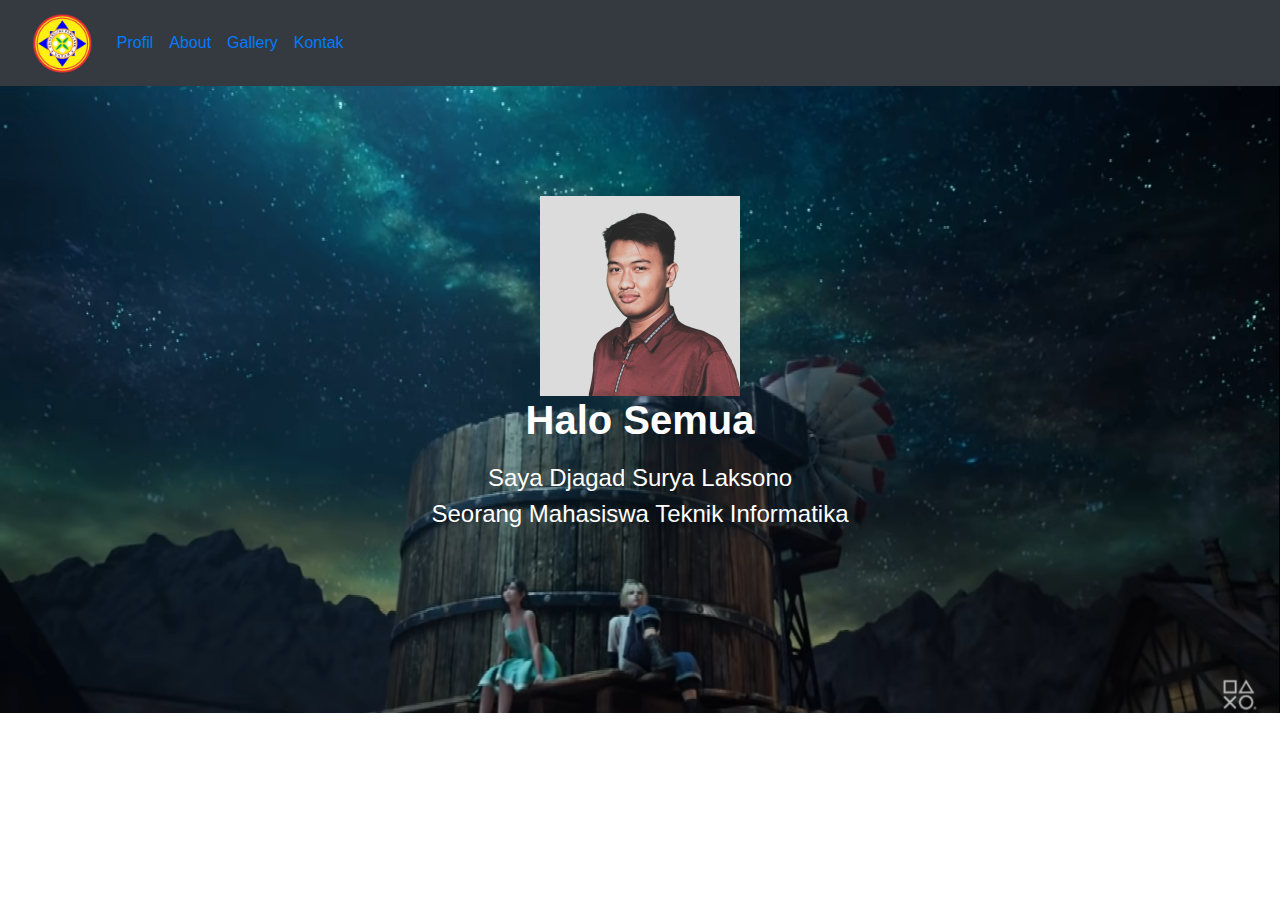
<file: index.html>
<!DOCTYPE html>
<html lang="en">
<head>
    <meta charset="UTF-8">
    <meta name="viewport" content="width=device-width, initial-scale=1.0">
    <title>Home</title>
    <link rel="stylesheet" href="/src/bootstrap/css/bootstrap.css">
    <link rel="stylesheet" href="/src/css/main.css">
</head>
<body>
    <nav class="navbar bg-dark navbar-expand-lg bg-body-tertiary" data-bs-theme="dark">
        <div class="container-fluid">
          <a class="navbar-brand" href="index.html">
            <img src="/asset/logo-unpam-300x291.png" alt="#">
          </a>
          <button class="navbar-toggler" type="button" data-bs-toggle="collapse" data-bs-target="#navbarNav" aria-controls="navbarNav" aria-expanded="false" aria-label="Toggle navigation">
            <span class="navbar-toggler-icon"></span>
          </button>
          <div class="collapse navbar-collapse" id="navbarNav">
            <ul class="navbar-nav">
              <li class="nav-item">
                <a class="nav-link active" aria-current="page" href="profil.html">Profil</a>
              </li>
              <li class="nav-item">
                <a class="nav-link" href="about.html">About</a>
              </li>
              <li class="nav-item">
                <a class="nav-link" href="gallery.html">Gallery</a>
              </li>
              <li class="nav-item">
                <a class="nav-link" href="table.html">Kontak</a>
              </li>
            </ul>
          </div>
        </div>
      </nav>

      <header class="text-center">
        <img src="/asset/1693143911954.jpg" alt="">
        <h1>Halo Semua</h1>
        <p class="mt-3">
            Saya Djagad Surya Laksono
            <br>
            Seorang Mahasiswa Teknik Informatika
        </p>
      </header>
</body>
</html>
</file>
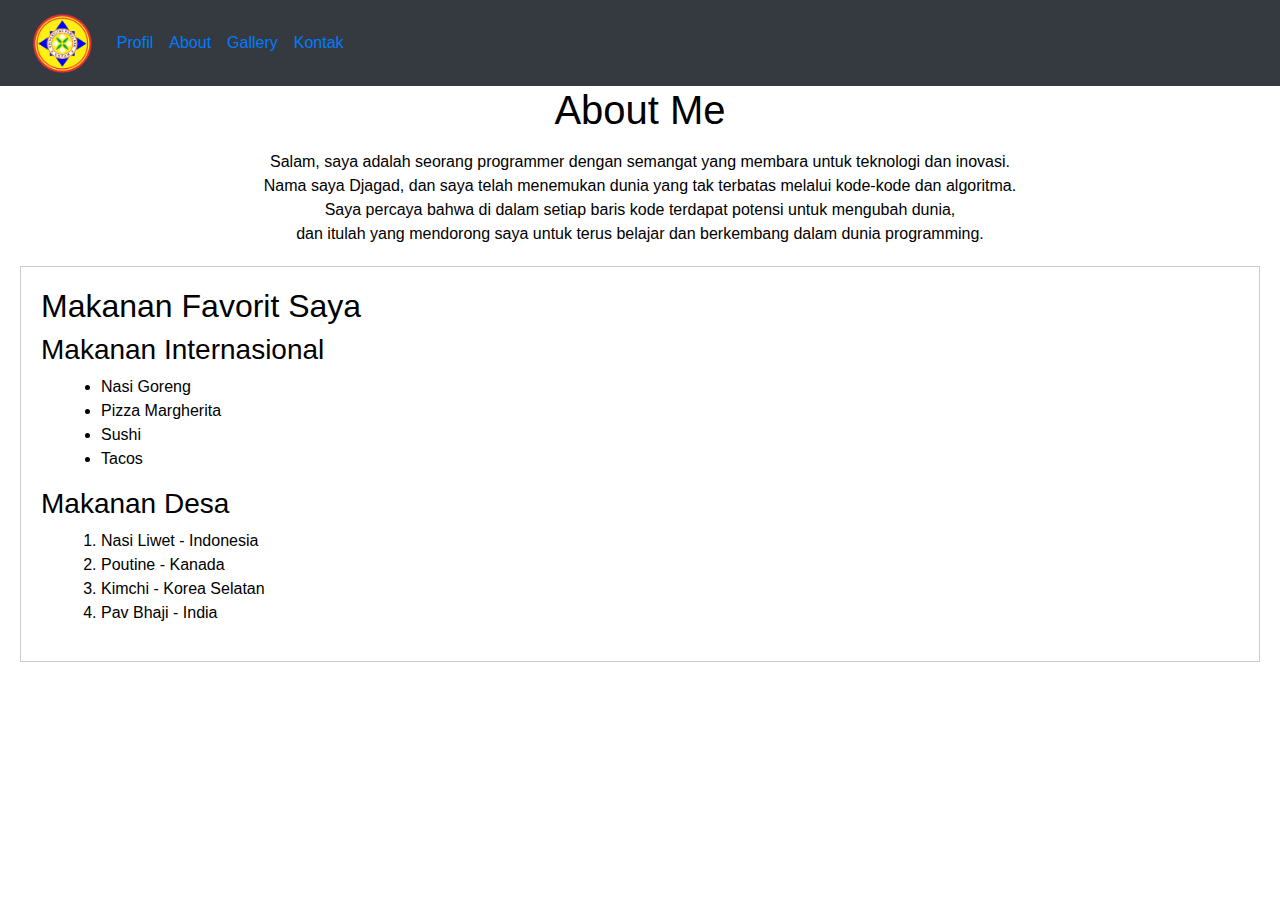
<file: about.html>
<!DOCTYPE html>
<html lang="en">
<head>
    <meta charset="UTF-8">
    <meta name="viewport" content="width=device-width, initial-scale=1.0">
    <title>About</title>
    <link rel="stylesheet" href="/src/bootstrap/css/bootstrap.css">
    <link rel="stylesheet" href="/src/css/main.css">
    <style>
      .favorite-foods {
    margin: 20px;
    padding: 20px;
    border: 1px solid #ccc;
}

.bullet-list ul {
    list-style-type: disc; /* Simbol bulatan */
    margin-left: 20px;
}

.number-list ol {
    list-style-type: decimal; /* Angka */
    margin-left: 20px;
}
    </style>
</head>
<body>
    <nav class="navbar bg-dark navbar-expand-lg bg-body-tertiary" data-bs-theme="dark">
        <div class="container-fluid">
          <a class="navbar-brand" href="index.html">
            <img src="/asset/logo-unpam-300x291.png" alt="#">
          </a>
          <button class="navbar-toggler" type="button" data-bs-toggle="collapse" data-bs-target="#navbarNav" aria-controls="navbarNav" aria-expanded="false" aria-label="Toggle navigation">
            <span class="navbar-toggler-icon"></span>
          </button>
          <div class="collapse navbar-collapse" id="navbarNav">
            <ul class="navbar-nav">
              <li class="nav-item">
                <a class="nav-link active" aria-current="page" href="profil.html">Profil</a>
              </li>
              <li class="nav-item">
                <a class="nav-link" href="about.html">About</a>
              </li>
              <li class="nav-item">
                <a class="nav-link" href="gallery.html">Gallery</a>
              </li>
              <li class="nav-item">
                <a class="nav-link" href="table.html">Kontak</a>
              </li>
            </ul>
          </div>
        </div>
      </nav>

      <main class="text-center">
        <h1>About Me</h1>
        <p class="mt-3">
          Salam, saya adalah seorang programmer dengan semangat yang membara untuk teknologi dan inovasi. 
          <br> Nama saya Djagad, dan saya telah menemukan dunia yang tak terbatas melalui kode-kode dan algoritma. 
          <br> Saya percaya bahwa di dalam setiap baris kode terdapat potensi untuk mengubah dunia, 
          <br> dan itulah yang mendorong saya untuk terus belajar dan berkembang dalam dunia programming.
        </p>

        <section class="favorite-foods text-left">
          <h2>Makanan Favorit Saya</h2>
          <div class="bullet-list">
              <h3>Makanan Internasional</h3>
              <ul>
                  <li>Nasi Goreng</li>
                  <li>Pizza Margherita</li>
                  <li>Sushi</li>
                  <li>Tacos</li>
              </ul>
          </div>
          <div class="number-list">
              <h3>Makanan Desa</h3>
              <ol>
                  <li>Nasi Liwet - Indonesia</li>
                  <li>Poutine - Kanada</li>
                  <li>Kimchi - Korea Selatan</li>
                  <li>Pav Bhaji - India</li>
              </ol>
          </div>
      </section>
      </main>
</body>
</html>
</file>
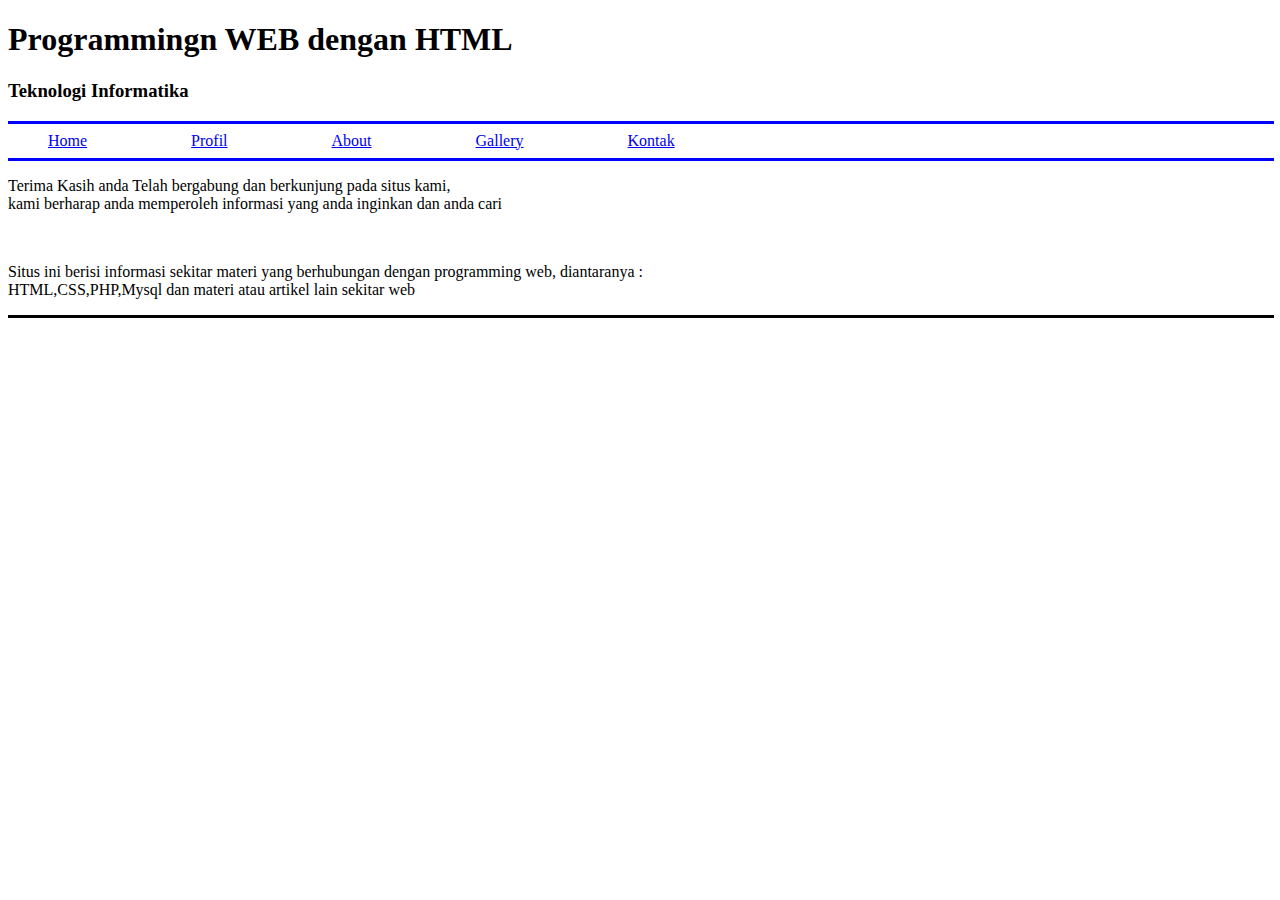
<file: latihan2.html>
<!DOCTYPE html>
<html lang="en">
<head>
    <meta charset="UTF-8">
    <meta name="viewport" content="width=device-width, initial-scale=1.0">
    <title>Latihan2</title>
    <style>
        ul {
            list-style-type: none;
            margin: 0;
            padding-right: 10px;
        }
        li {
            display: inline;
            margin-right: 100px;
        }
    </style>
</head>
<body>
    <h1>Programmingn WEB dengan HTML</h1>

    <h3>Teknologi Informatika</h3>
    <hr width="100%" size="3" color="blue" align="left">
    <ul>
        <li><a href="#">Home</a></li>
        <li><a href="#">Profil</a></li>
        <li><a href="#">About</a></li>
        <li><a href="#">Gallery</a></li>
        <li><a href="#">Kontak</a></li>
    </ul>
    <hr width="100%" size="3" color="blue" align="left">
    <p>Terima Kasih anda Telah bergabung dan berkunjung pada situs kami,<br>
         kami berharap anda memperoleh informasi yang anda inginkan dan anda cari
    </p>
    <br>
    <p>
        Situs ini berisi informasi sekitar materi yang berhubungan dengan programming web, diantaranya :
        <br>HTML,CSS,PHP,Mysql dan materi atau artikel lain sekitar web
    </p>
    <hr width="100%" size="3" color="black" align="left">
</body>
</html>
</file>
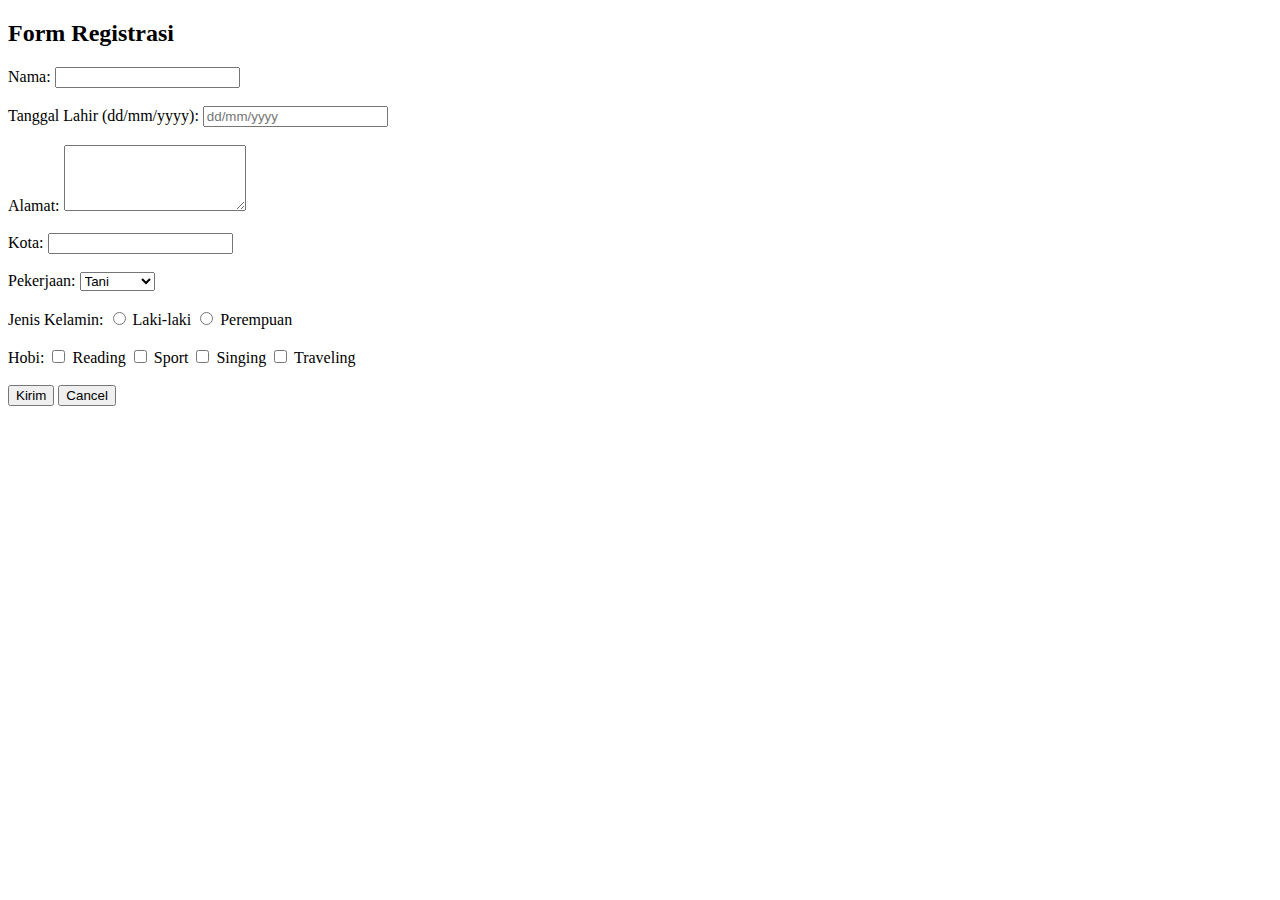
<file: Latihan_FormRegistrasi.html>
<!DOCTYPE html>
<html lang="en">
<head>
    <meta charset="UTF-8">
    <meta name="viewport" content="width=device-width, initial-scale=1.0">
    <title>Form Registrasi</title>
    <style>
    </style>
</head>
<body>
    <div class="container">
        <h2>Form Registrasi</h2>
        <form action="#" method="post">
            <label for="nama">Nama:</label>
            <input type="text" id="nama" name="nama" required><br><br>
            
            <label for="tgl_lahir">Tanggal Lahir (dd/mm/yyyy):</label>
            <input type="text" id="tgl_lahir" name="tgl_lahir" pattern="\d{1,2}/\d{1,2}/\d{4}" placeholder="dd/mm/yyyy" required><br><br>
            
            <label for="alamat">Alamat:</label>
            <textarea id="alamat" name="alamat" rows="4" required></textarea><br><br>
            
            <label for="kota">Kota:</label>
            <input type="text" id="kota" name="kota" required><br><br>
            
            <label for="pekerjaan">Pekerjaan:</label>
            <select id="pekerjaan" name="pekerjaan">
                <option value="Tani">Tani</option>
                <option value="PNS">PNS</option>
                <option value="Polisi">Polisi</option>
                <option value="Youtuber">Youtuber</option>
                <option value="TNI">TNI</option>
            </select><br><br>
            
            <label>Jenis Kelamin:</label>
            <input type="radio" id="laki_laki" name="jenis_kelamin" value="Laki-laki">
            <label for="laki_laki">Laki-laki</label>
            <input type="radio" id="perempuan" name="jenis_kelamin" value="Perempuan">
            <label for="perempuan">Perempuan</label><br><br>
            
            <label>Hobi:</label>
            <input type="checkbox" id="reading" name="hobi[]" value="Reading">
            <label for="reading">Reading</label>
            <input type="checkbox" id="sport" name="hobi[]" value="Sport">
            <label for="sport">Sport</label>
            <input type="checkbox" id="singing" name="hobi[]" value="Singing">
            <label for="singing">Singing</label>
            <input type="checkbox" id="traveling" name="hobi[]" value="Traveling">
            <label for="traveling">Traveling</label><br><br>
            
            <input type="submit" value="Kirim">
            <input type="reset" value="Cancel">
        </form>
    </div>
</body>
</html>
</file>
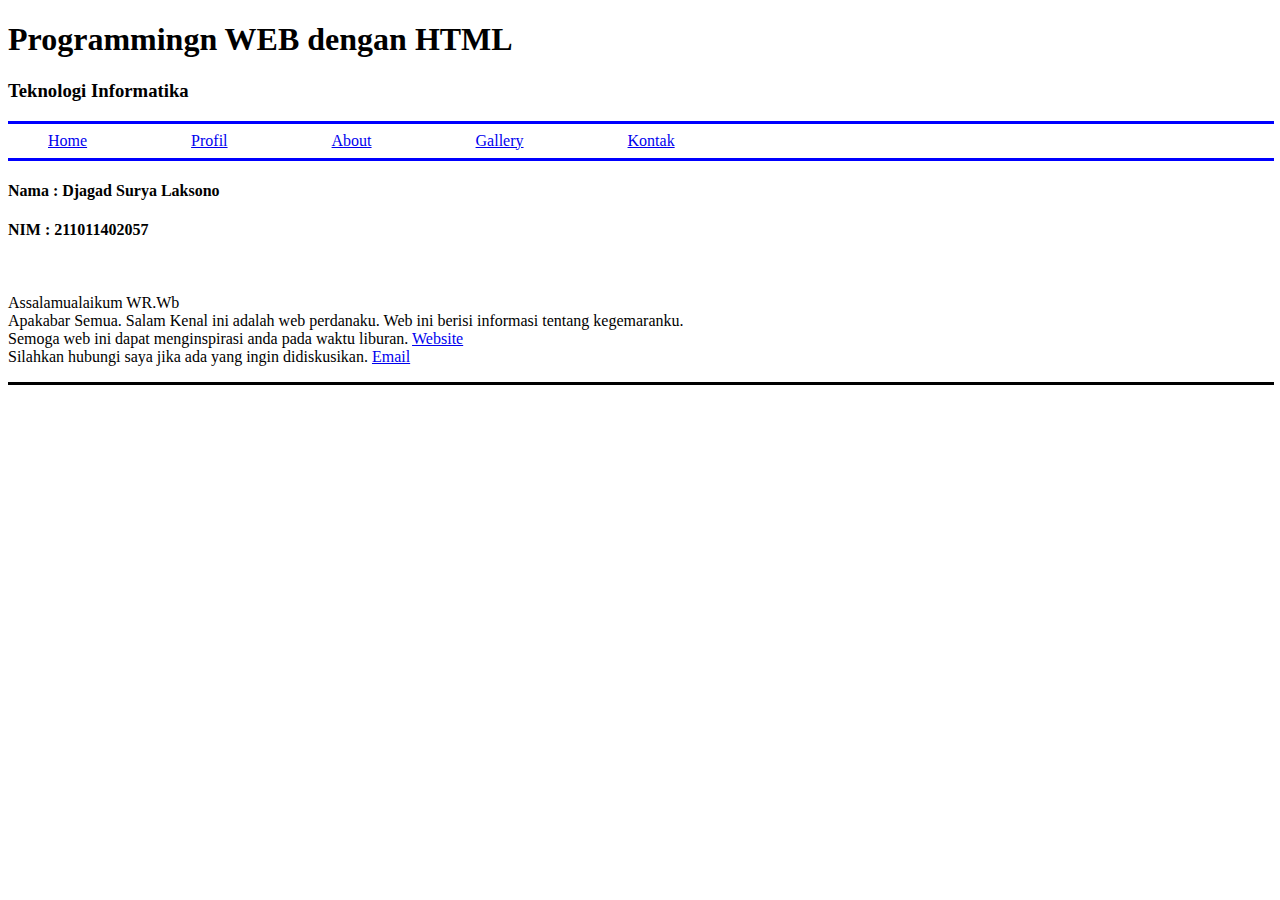
<file: Latihan_hyperlink.html>
<!DOCTYPE html>
<html lang="en">
<head>
    <meta charset="UTF-8">
    <meta name="viewport" content="width=device-width, initial-scale=1.0">
    <title>Latihan2</title>
    <style>
        ul {
            list-style-type: none;
            margin: 0;
            padding-right: 10px;
        }
        li {
            display: inline;
            margin-right: 100px;
        }
    </style>
</head>
<body>
    <h1>Programmingn WEB dengan HTML</h1>

    <h3>Teknologi Informatika</h3>
    <hr width="100%" size="3" color="blue" align="left">
    <ul>
        <li><a href="Latihan_hyperlink.html">Home</a></li>
        <li><a href="Latihan_profil.html">Profil</a></li>
        <li><a href="#">About</a></li>
        <li><a href="Latihan_gallery.html">Gallery</a></li>
        <li><a href="#">Kontak</a></li>
    </ul>
    <hr width="100%" size="3" color="blue" align="left">

    <h4>Nama : Djagad Surya Laksono</h4>
    <h4>NIM  : 211011402057</h4>
    <br>
    <p>Assalamualaikum WR.Wb
        <br>
         Apakabar Semua. Salam Kenal ini adalah web perdanaku. Web ini berisi informasi tentang kegemaranku.
         <br>
         Semoga web ini dapat menginspirasi anda pada waktu liburan. <a href="https://github.com/DjagadSuryalaksono/PemrogramanWebDjagadSurya.git">Website</a>
         <br>
         Silahkan hubungi saya jika ada yang ingin didiskusikan. <a href="mailto:jagadsurya62@gmail.com">Email</a> 
    </p>
    <hr width="100%" size="3" color="black" align="left">
</body>
</html>
</file>
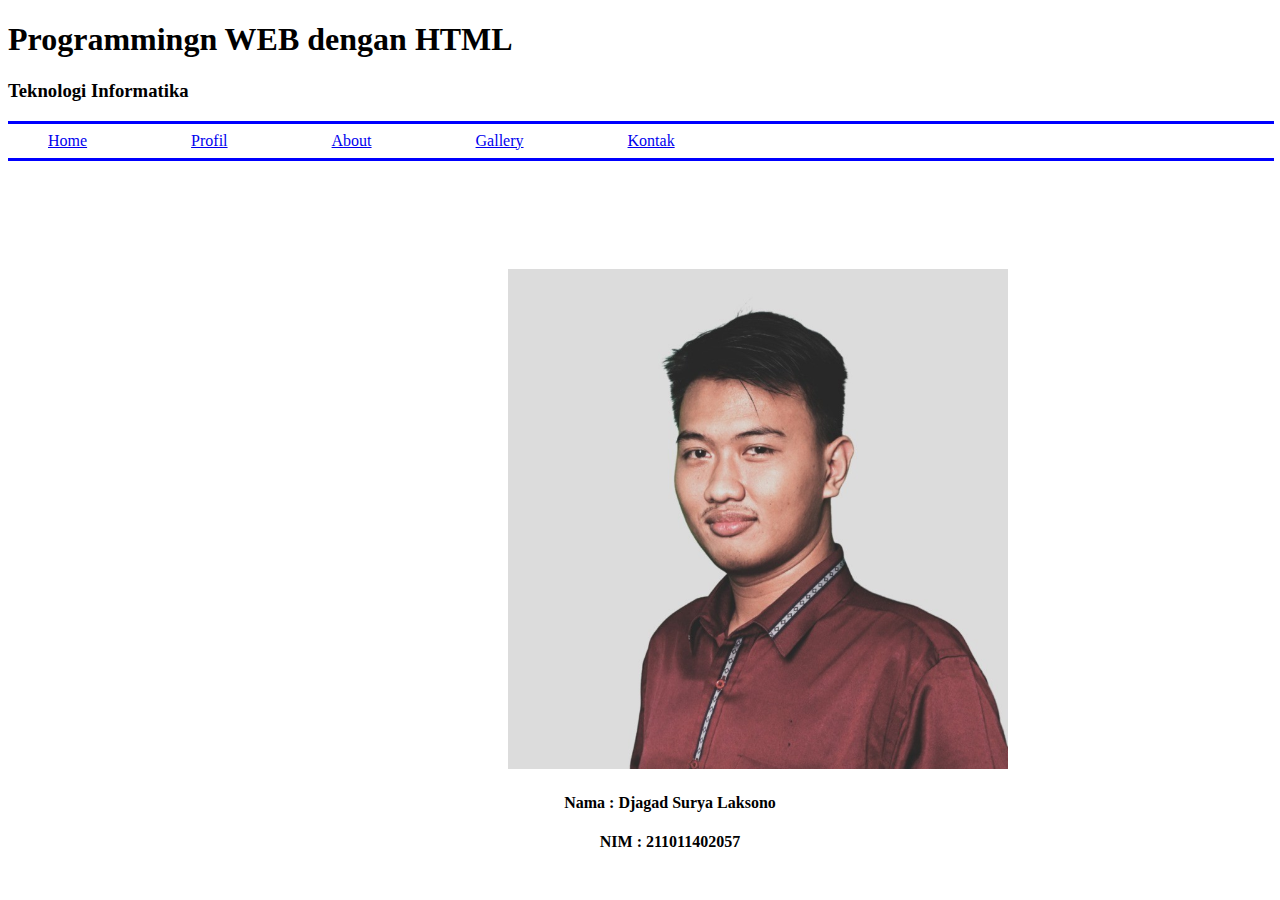
<file: Latihan_profil.html>
<!DOCTYPE html>
<html lang="en">
<head>
    <meta charset="UTF-8">
    <meta name="viewport" content="width=device-width, initial-scale=1.0">
    <title>Profile</title>
    <style>
        ul {
            list-style-type: none;
            margin: 0;
            padding-right: 10px;
        }
        li {
            display: inline;
            margin-right: 100px;
        }
        img{
            width: 500px;
            padding-left: 500px;
            padding-top: 100px;
        }
        h4{
            padding-left: 60px;
            text-align: center;
        }
    </style>
</head>
<body>
    <h1>Programmingn WEB dengan HTML</h1>

    <h3>Teknologi Informatika</h3>
    <hr width="100%" size="3" color="blue" align="left">
    <ul>
        <li><a href="Latihan_hyperlink.html">Home</a></li>
        <li><a href="Latihan_profil.html">Profil</a></li>
        <li><a href="#">About</a></li>
        <li><a href="Latihan_gallery.html">Gallery</a></li>
        <li><a href="#">Kontak</a></li>
    </ul>
    <hr width="100%" size="3" color="blue" align="left">

    <img src="/image/1693143911954.jpg" alt="Djagad Surya">
    <h4>Nama : Djagad Surya Laksono</h4>
    <h4>NIM  : 211011402057</h4>
    <br>
</body>
</html>
</file>
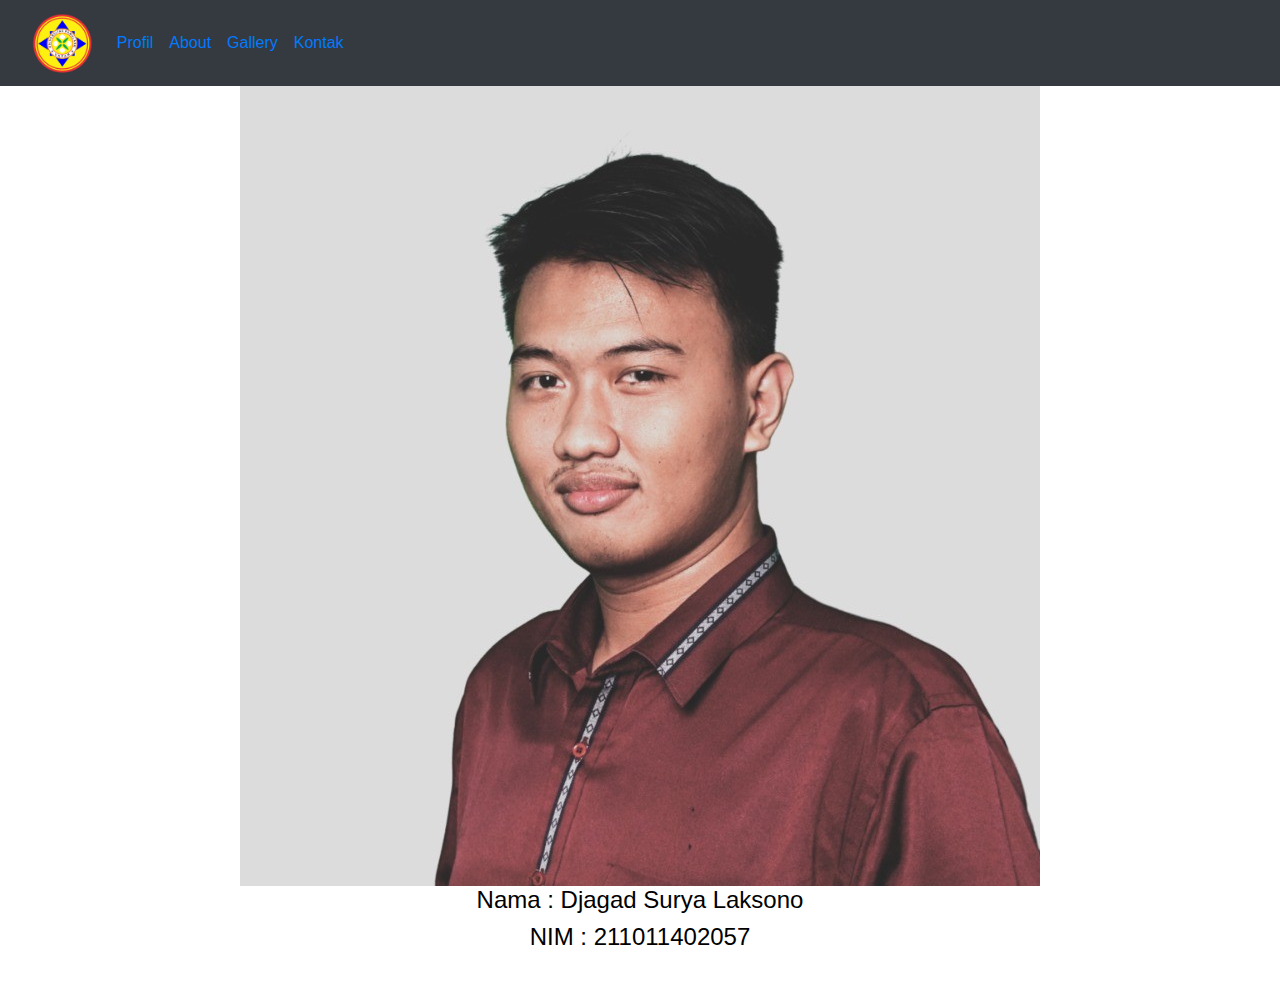
<file: profil.html>
<!DOCTYPE html>
<html lang="en">
<head>
    <meta charset="UTF-8">
    <meta name="viewport" content="width=device-width, initial-scale=1.0">
    <title>Profile</title>
    <link rel="stylesheet" href="/src/bootstrap/css/bootstrap.css">
    <link rel="stylesheet" href="/src/css/main.css">
</head>
<body>
    <nav class="navbar bg-dark navbar-expand-lg bg-body-tertiary" data-bs-theme="dark">
        <div class="container-fluid">
          <a class="navbar-brand" href="index.html">
            <img src="/asset/logo-unpam-300x291.png" alt="#">
          </a>
          <button class="navbar-toggler" type="button" data-bs-toggle="collapse" data-bs-target="#navbarNav" aria-controls="navbarNav" aria-expanded="false" aria-label="Toggle navigation">
            <span class="navbar-toggler-icon"></span>
          </button>
          <div class="collapse navbar-collapse" id="navbarNav">
            <ul class="navbar-nav">
              <li class="nav-item">
                <a class="nav-link active" aria-current="page" href="profil.html">Profil</a>
              </li>
              <li class="nav-item">
                <a class="nav-link" href="#">About</a>
              </li>
              <li class="nav-item">
                <a class="nav-link" href="gallery.html">Gallery</a>
              </li>
              <li class="nav-item">
                <a class="nav-link" href="table.html">Kontak</a>
              </li>
            </ul>
          </div>
        </div>
      </nav>
      <main class="text-center">
    <img src="/asset/1693143911954.jpg" alt="Djagad Surya">
    <h4>Nama : Djagad Surya Laksono</h4>
    <h4>NIM  : 211011402057</h4>
      </main>
    
    <br>
</body>
</html>
</file>
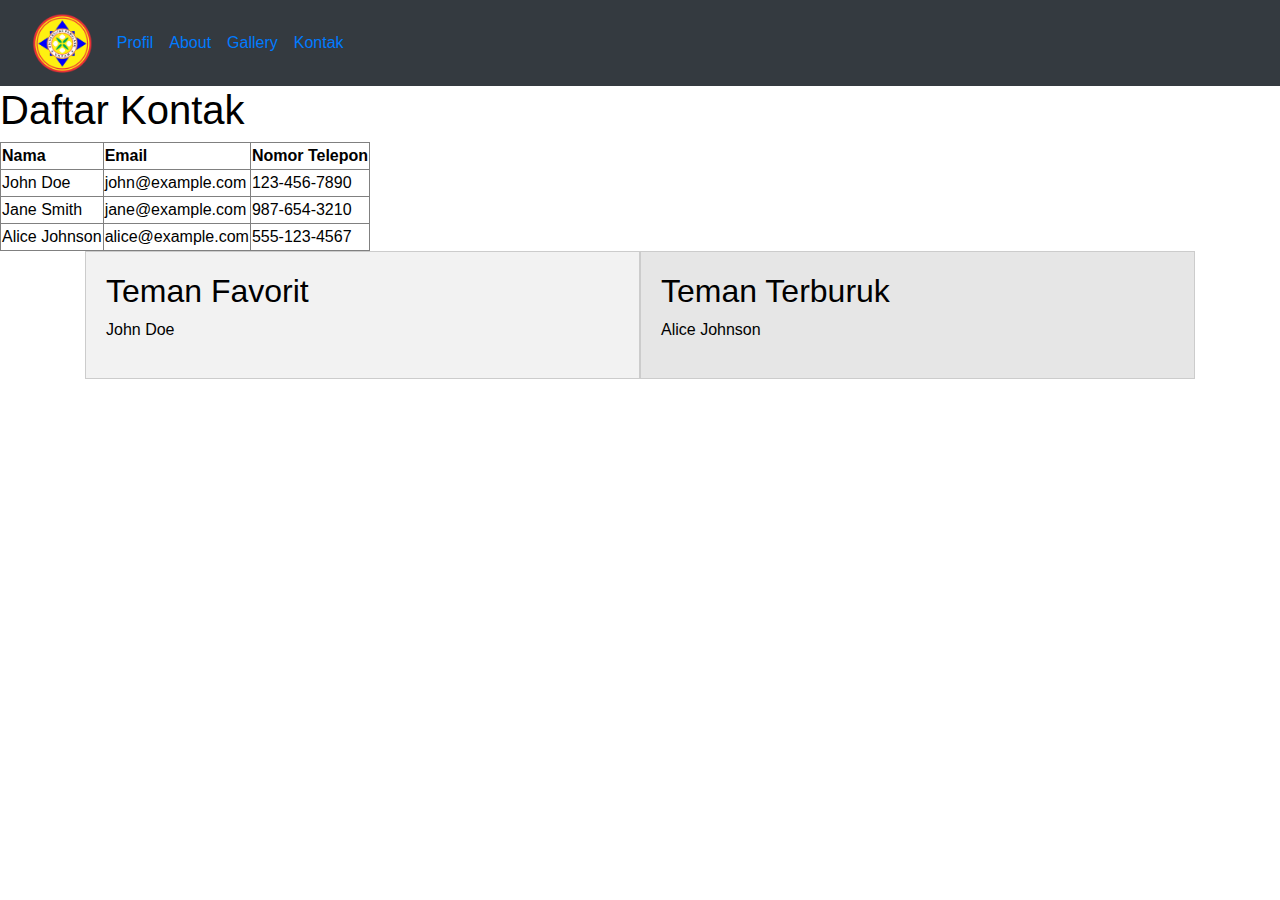
<file: table.html>
<!DOCTYPE html>
<html lang="en">
<head>
    <meta charset="UTF-8">
    <meta name="viewport" content="width=device-width, initial-scale=1.0">
    <title>Latihan Tabel</title>
    <link rel="stylesheet" href="/src/bootstrap/css/bootstrap.css">
    <link rel="stylesheet" href="/src/css/main.css">
    <style>
        .container {
    display: flex;
}

.frame {
    width: 50%;
    padding: 20px;
    box-sizing: border-box;
    border: 1px solid #ccc;
}

.left-frame {
    background-color: #f2f2f2;
}

.right-frame {
    background-color: #e6e6e6;
}
    </style>
    
</head>
<body>
    <nav class="navbar bg-dark navbar-expand-lg bg-body-tertiary" data-bs-theme="dark">
        <div class="container-fluid">
          <a class="navbar-brand" href="index.html">
            <img src="/asset/logo-unpam-300x291.png" alt="#">
          </a>
          <button class="navbar-toggler" type="button" data-bs-toggle="collapse" data-bs-target="#navbarNav" aria-controls="navbarNav" aria-expanded="false" aria-label="Toggle navigation">
            <span class="navbar-toggler-icon"></span>
          </button>
          <div class="collapse navbar-collapse" id="navbarNav">
            <ul class="navbar-nav">
              <li class="nav-item">
                <a class="nav-link active" aria-current="page" href="profil.html">Profil</a>
              </li>
              <li class="nav-item">
                <a class="nav-link" href="#">About</a>
              </li>
              <li class="nav-item">
                <a class="nav-link" href="gallery.html">Gallery</a>
              </li>
              <li class="nav-item">
                <a class="nav-link" href="table.html">Kontak</a>
              </li>
            </ul>
          </div>
        </div>
      </nav>

      <h1>Daftar Kontak</h1>

<table border="1">
    <tr>
        <th>Nama</th>
        <th>Email</th>
        <th>Nomor Telepon</th>
    </tr>
    <tr>
        <td>John Doe</td>
        <td>john@example.com</td>
        <td>123-456-7890</td>
    </tr>
    <tr>
        <td>Jane Smith</td>
        <td>jane@example.com</td>
        <td>987-654-3210</td>
    </tr>
    <tr>
        <td>Alice Johnson</td>
        <td>alice@example.com</td>
        <td>555-123-4567</td>
    </tr>
</table>

<div class="container">
    <div class="frame left-frame">
        <h2>Teman Favorit</h2>
        <p>John Doe</p>
    </div>
    <div class="frame right-frame">
        <h2>Teman Terburuk</h2>
        <p>Alice Johnson</p>
    </div>
</div>
    
</body>
</html>
</file>
<file: src/css/main.css>
body {
  background-color: #fff;
  color: black;
}

.navbar-brand img {
  max-height: 60px;
}

header {
  margin-top: -70px;
  padding: 180px 0 165px;
  background-image: url("../../asset/Screenshot (35).png");
  background-size: cover;
}
header img {
  max-height: 200px;
}
header h1, header p {
  color: #fff;
}
header h1 {
  font-family: Arial, Helvetica, sans-serif;
  font-weight: bold;
}
header p {
  font-size: 24px;
}/*# sourceMappingURL=main.css.map */
</file>
